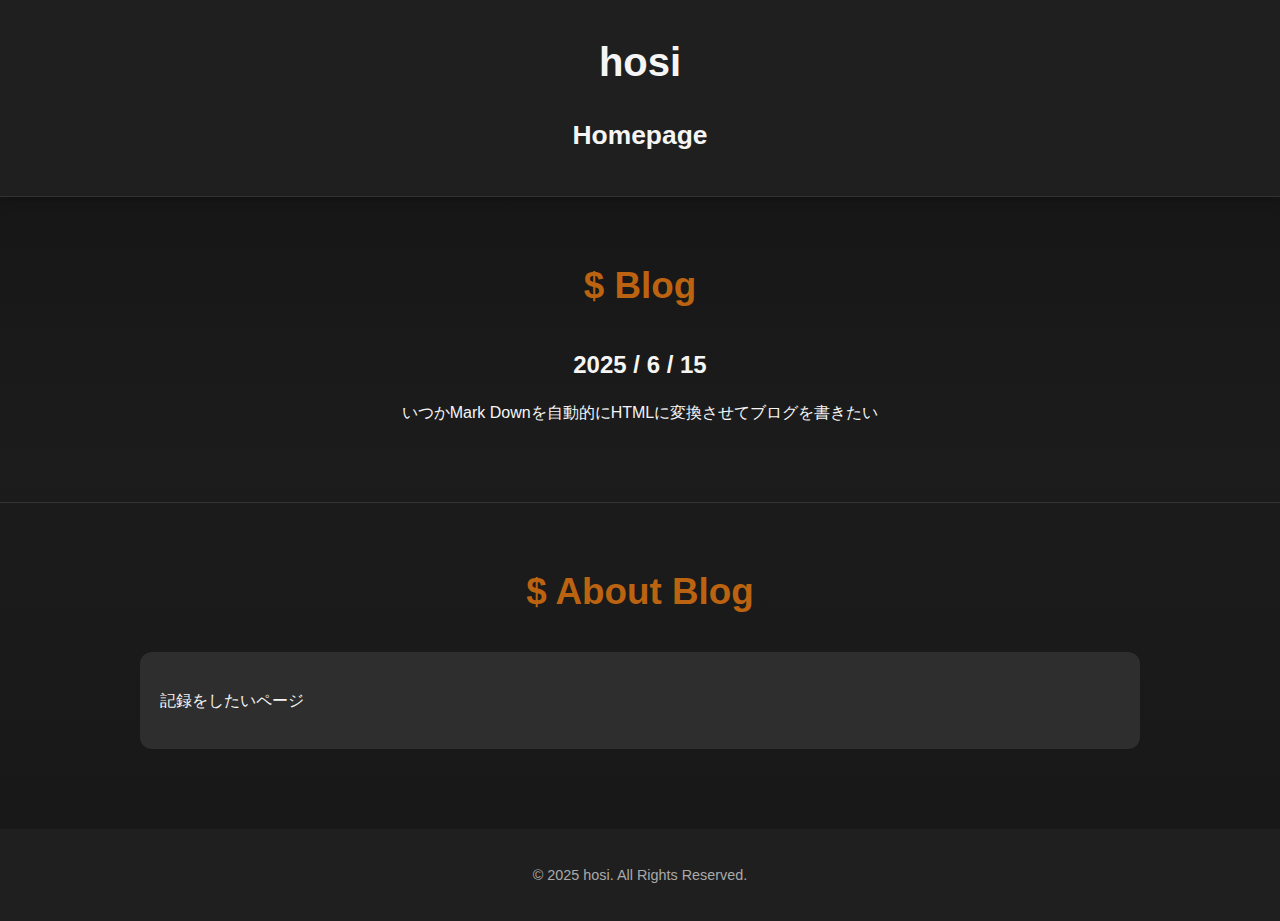
<file: diary/blogroot.html>
<!DOCTYPE html>
<html lang="ja">

<head>
  <meta charset="UTF-8" />
  <meta name="viewport" content="width=device-width, initial-scale=1.0" />
  <title>hosi</title>
  <link rel="stylesheet" href="blog.css" />
  <link rel="shortcut icon" type="image/x-icon" href="../img/favicon.ico">
</head>

<body>

  <header>
    <div class="header-content">
      <div class="name">
          <h1>hosi</h1>
      </div>
      <!-- <img src="../img/top.png" alt="Profile Image" class="profile-img"> -->
    </div>


    <nav class="diary-nav">
      <h2>
        <div class="nav-wrapper">
          <!-- <a href="#diary">Blog</a>
          <a href="#about">About</a> -->
          <a href="../index.html">Homepage</a>

        </div>
      </h2>
    </nav>
  </header>

  <main id="blog">
    <section>
      <div class="category">$ Blog</div>

      <div class="blog-entry">
        <h2>2025 / 6 / 15</h2>
        <p>いつかMark Downを自動的にHTMLに変換させてブログを書きたい</p>
      </div>

    </section>

    <section id="about">
      <div class="category">$ About Blog</div>
      <div class="about">
        <p>記録をしたいページ</p>
      </div>
    </section>
  </main>


  <footer>
    <p>&copy; 2025 hosi. All Rights Reserved.</p>
  </footer>

</body>

</html>
</file>
<file: diary/blog.css>
* {
  box-sizing: border-box;
  scroll-behavior: smooth;
}

html {
  scroll-behavior: smooth;
}

body {
  margin: 0;
  font-family: 'Arial', sans-serif;
  background: linear-gradient(to bottom, #121212 0%, #1c1c1c 50%, #171718 100%);
  color: #f5f5f5;
  line-height: 1.6;
}

h1, h2, h3 {
  margin-bottom: 10px;
}

a {
  color: #f5f5f5;
  text-decoration: none;
  transition: color 0.3s ease;
}

a:hover {
  color: #00bcd4;
}


header {
  background-color: #1f1f1f;
  padding: 30px 20px;
  text-align: center;
  box-shadow: 0 2px 10px rgba(0, 0, 0, 0.3);
}

header h1 {
  margin: 0;
  font-size: 2.5em;
}

.header-content {
  display: flex;
  align-items: center;
  justify-content: center;
  gap: 20px;
  flex-wrap: wrap;
}

.profile-img {
    width: 100px;
    height: 100px;
    border-radius: 50%;
    padding: 2px;
    object-fit: cover;
    border: 3px solid #cc6d2e;
    transition: transform 0.3s ease;
    overflow: hidden;   /* ← 必須 */
    display: block;     /* ← 画像の余白やbaselineのズレを防ぐ */
}

nav {
  margin-top: 15px;
}

nav a,
.nav-row a {
  color: #f5f5f5;
  text-decoration: none;
  margin: 0 25px;
  font-size: 1.1em;
  transition: color 0.3s ease;
}

.nav-row {
  margin: 10px 0;
  border-radius: 10px;
}


section {
  padding: 60px 20px;
  text-align: center;
  border-top: 1px solid #333;
}

.category {
  display: block;
  font-size: 2.3em;
  margin-bottom: 30px;
  font-weight: bolder;
  color: #bb6310;
  font-family: 'Arial', sans-serif;
  /* text-shadow: 5px 5px #000; */
}


.about {
  background-color: #2e2e2e;
  margin: 20px auto;
  padding: 20px;
  border-radius: 12px;
  max-width: 1000px;
  text-align: left;
  font-family: 'Arial', sans-serif;
  transition: transform 0.3s ease, box-shadow 0.3s ease;
}

.about:hover {
  box-shadow: 0 4px 12px rgba(12, 142, 218, 0.137);
}


footer {
  background-color: #1f1f1f;
  padding: 20px;
  text-align: center;
  font-size: 0.9em;
  color: #aaa;
}
</file>
